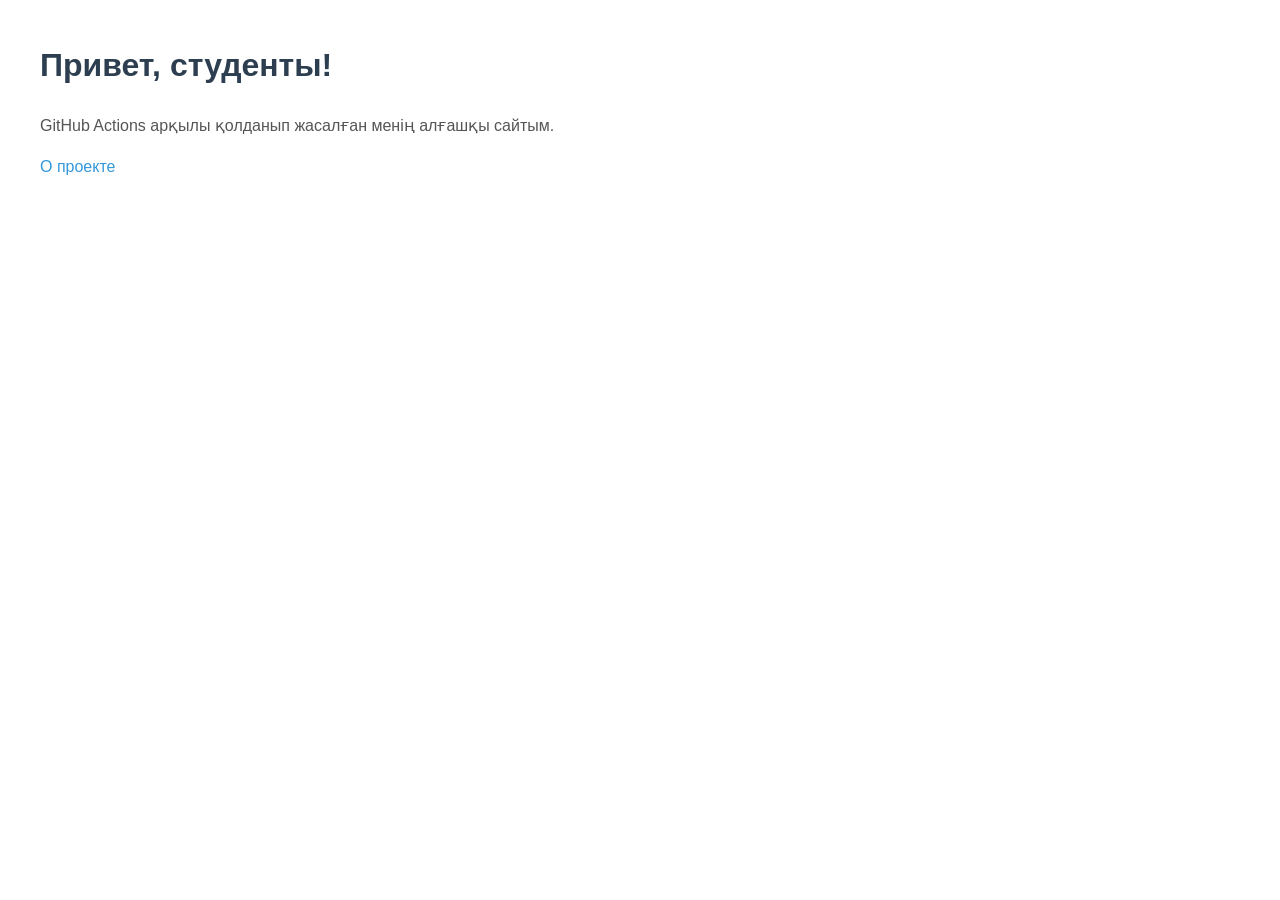
<file: index.html>
﻿<!DOCTYPE html>
<html lang="ru">
<head>
    <meta charset="UTF-8">
    <title>Мини-образовательный сайт</title>
    <link rel="stylesheet" href="style.css">
</head>
<body>
    <h1>Привет, студенты!</h1>
    <p> GitHub Actions арқылы қолданып жасалған менің алғашқы сайтым.</p>
    <p><a href="about.html">О проекте</a></p>
</body>
</html>
</file>
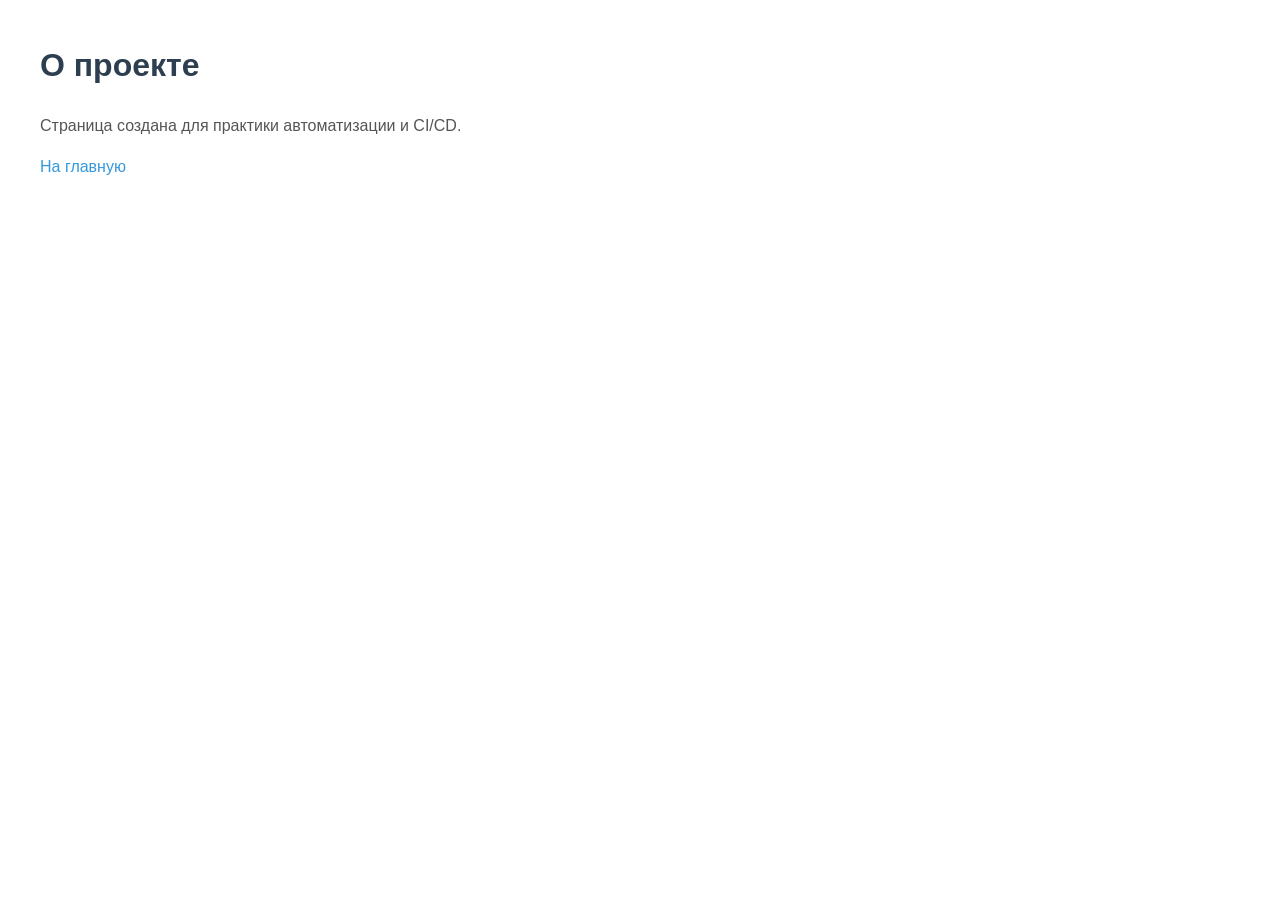
<file: about.html>
﻿<!DOCTYPE html>
<html lang="ru">
<head>
    <meta charset="UTF-8">
    <title>О проекте</title>
    <link rel="stylesheet" href="style.css">
</head>
<body>
    <h1>О проекте</h1>
    <p>Страница создана для практики автоматизации и CI/CD.</p>
    <p><a href="index.html">На главную</a></p>
</body>
</html>
</file>
<file: style.css>
﻿body {
    font-family: Arial, sans-serif;
    background-color: #ffffff;
    color: #333333;
    margin: 40px;
    line-height: 1.6;
}
h1 {
    color: #2c3e50;
}
p {
    color: #555555;
}
a {
    color: #3498db;
    text-decoration: none;
}
a:hover {
    text-decoration: underline;
}
</file>
